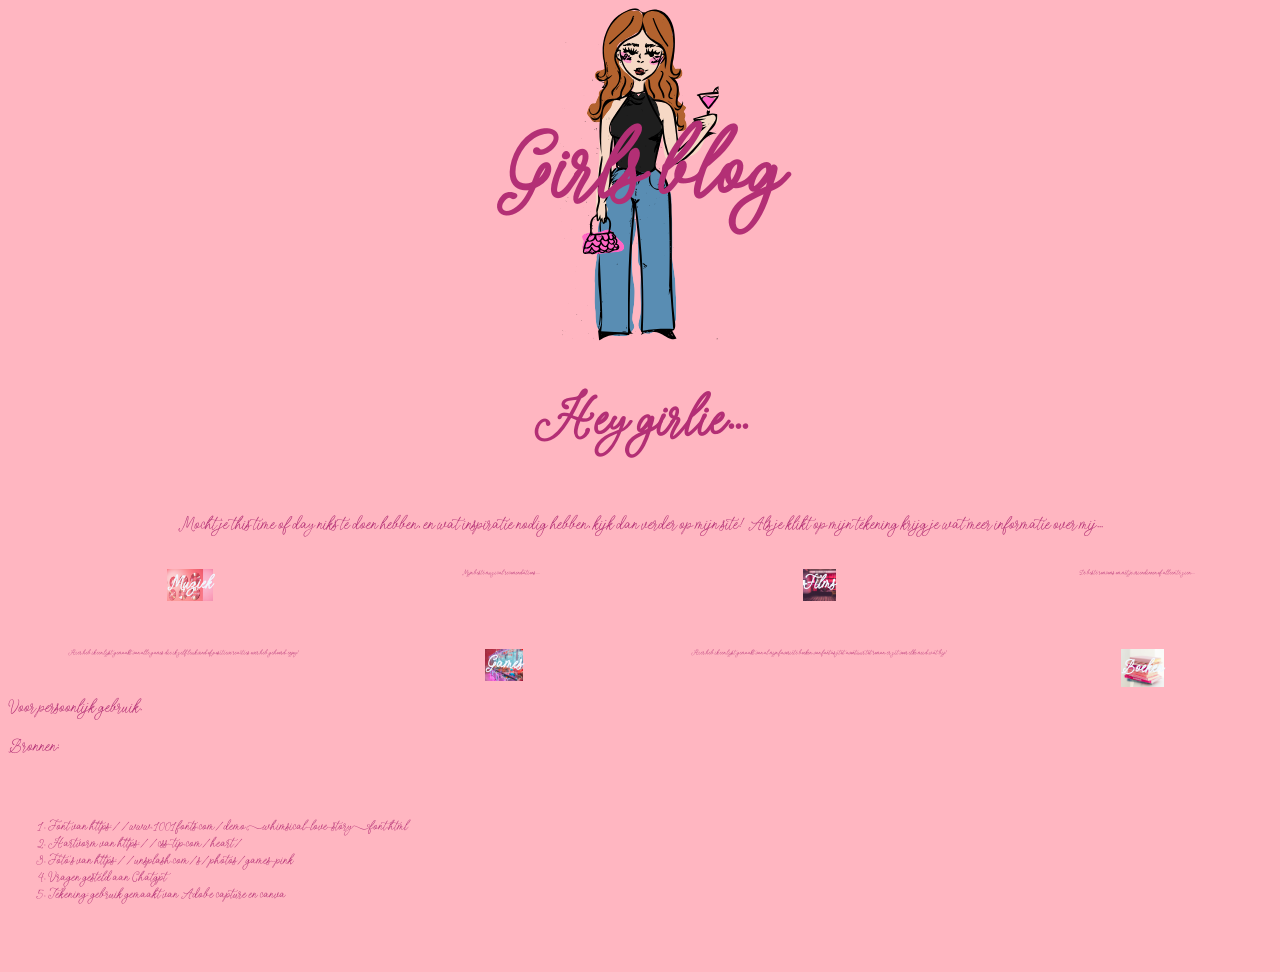
<file: index.html>
<!doctype html>
<html lang="en">
  <head>
    <meta charset="UTF-8" />
    <meta name="viewport" content="width=device-width, initial-scale=1.0" />
    <meta name="author" content="[jouw naam]" />
    <meta name="color-scheme" content="dark light" />

    <title>[Digitaal Tuintje van Katey]</title>
    <link rel="stylesheet" href="./assets/style/normal.css" />
  </head>
  <body>
    <header>
      <section>
        <a href="Aboutme.html">
          <img
            src="assets/ingekleurdme.svg"
            alt="Getekend meisje met cocktailglas"
          />
        </a>

        <h1>Girls blog</h1>
      </section>
      <h2>Hey girlie...</h2>

      <p>
        Mocht je this time of day niks te doen hebben, en wat inspiratie nodig
        hebben, kijk dan verder op mijn site! Als je klikt op mijn tekening
        krijg je wat meer informatie over mij...
      </p>
    </header>

    <main>
      <ul>
        <li>
          <a href="Muziek.html">
            <h3>Muziek</h3>
            <img
              src="assets/Muziek.jpg"
              alt="Een hartvormige knop met het woord muziek"
            />
          </a>
        </li>

        <li>
          <a href="films.html">
            <h3>Films</h3>
            <img
              src="assets/Films.jpg"
              alt="Een hartvormige knop met het woord films"
            />
          </a>
        </li>

        <li>
          <a href="games.html">
            <h3>Games</h3>
            <img
              src="assets/games.png"
              alt="Een hartvormige knop met het woord games"
            />
          </a>
        </li>

        <li>
          <a href="boeken.html">
            <h3>Boeken</h3>
            <img
              src="assets/books.png"
              alt="Een hartvormige knop met het woord books"
            />
          </a>
        </li>

        <li>Mijn beste muzical recomendations....</li>
        <li>De beste romcoms om met je vriendinnen of alleen te zien....</li>
        <li>
          Hier heb ik een lijst gemaakt van alle games die ik zelf leuk vind of
          positieve reacties over heb gehoord, enjoy!
        </li>
        <li>
          Hier heb ik een lijst gemaakt van al mijn favoriete boeken, van
          fantasy tot avontuur tot roman, er zit voor elke meid wat bij!
        </li>
      </ul>

      <!-- <nav>
        <ul>
          <li><a href="/">[Home]</a></li>
          <li><a href="/log.html">[Log]</a></li>
          <li><a href="/story.html">[Story]</a></li>
          <li><a href="/contact.html">[Contact]</a></li>
        </ul>
      </nav> -->

      <!-- <article>
        <h3>[Voorbeeld artikel]</h3>
        <p>[Dit is een voorbeeld artikel tekst...]</p>
      </article> -->
    </main>

    <footer>
      <p>Voor persoonlijk gebruik.</p>

      <p>Bronnen:</p>
      <ol>
        <li>
          Font van https://www.1001fonts.com/demo-whimsical-love-story-font.html
        </li>
        <li>Hartvorm van https://css-tip.com/heart/</li>
        <li>Foto's van https://unsplash.com/s/photos/games-pink</li>
        <li>Vragen gesteld aan Chatgpt</li>
        <li>Tekening: gebruik gemaakt van Adobe capture en canva</li>
      </ol>
    </footer>
  </body>
</html>
</file>
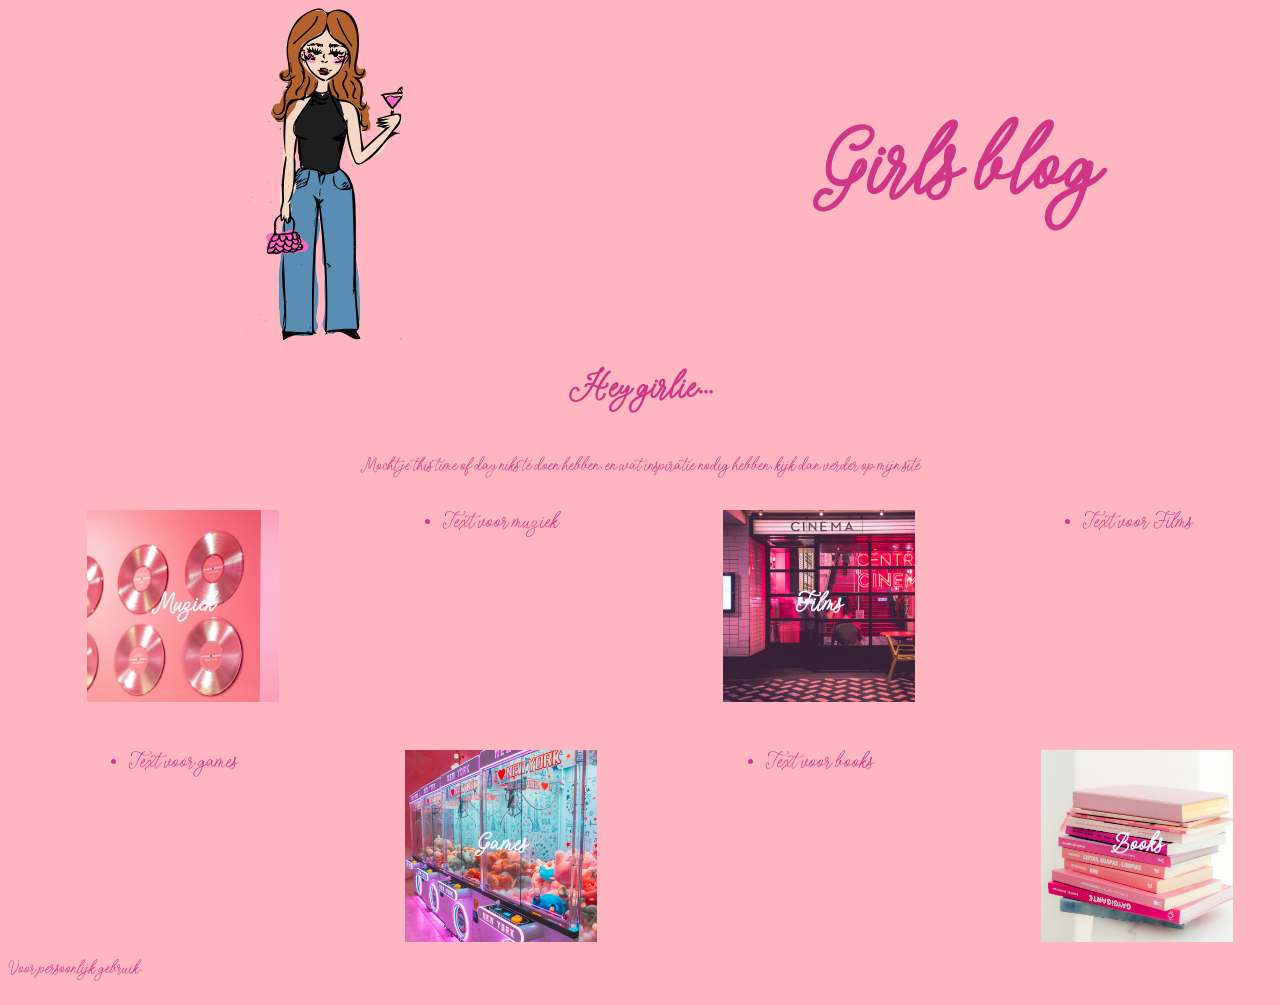
<file: model-1/index.html>
<!doctype html>
<html lang="en">
  <head>
    <meta charset="UTF-8" />
    <meta name="viewport" content="width=device-width, initial-scale=1.0" />
    <meta name="author" content="[jouw naam]" />
    <meta name="color-scheme" content="dark light" />

    <title>[Digitaal Tuintje van Katey]</title>
    <link rel="stylesheet" href="./assets/style/normal.css" />
  </head>
  <body>
    <header>
      <img
        src="assets/ingekleurdme.svg"
        alt="Getekend meisje met coctailglas"
      />

      <h1>Girls blog</h1>
      <h2>Hey girlie...</h2>

      <p>
        Mocht je this time of day niks te doen hebben, en wat inspiratie nodig
        hebben, kijk dan verder op mijn site
      </p>
    </header>

    <main>
      <ul>
        <li>
          <h3>Muziek</h3>
          <img src="assets/Muziek.jpg" alt="fdrfgv" ; />
        </li>

        <li>
          <h3>Films</h3>
          <img src="assets/Films.jpg" alt="" />
        </li>

        <li>
          <h3>Games</h3>
          <img src="assets/games.png" />
        </li>

        <li>
          <h3>Books</h3>
          <img src="assets/books.png" />
        </li>

        <li>Text voor muziek</li>
        <li>Text voor Films</li>
        <li>Text voor games</li>
        <li>Text voor books</li>
      </ul>

      <!-- <nav>
        <ul>
          <li><a href="/">[Home]</a></li>
          <li><a href="/log.html">[Log]</a></li>
          <li><a href="/story.html">[Story]</a></li>
          <li><a href="/contact.html">[Contact]</a></li>
        </ul>
      </nav> -->

      <!-- <article>
        <h3>[Voorbeeld artikel]</h3>
        <p>[Dit is een voorbeeld artikel tekst...]</p>
      </article> -->
    </main>

    <footer>
      <p>Voor persoonlijk gebruik.</p>
    </footer>
  </body>
</html>
</file>
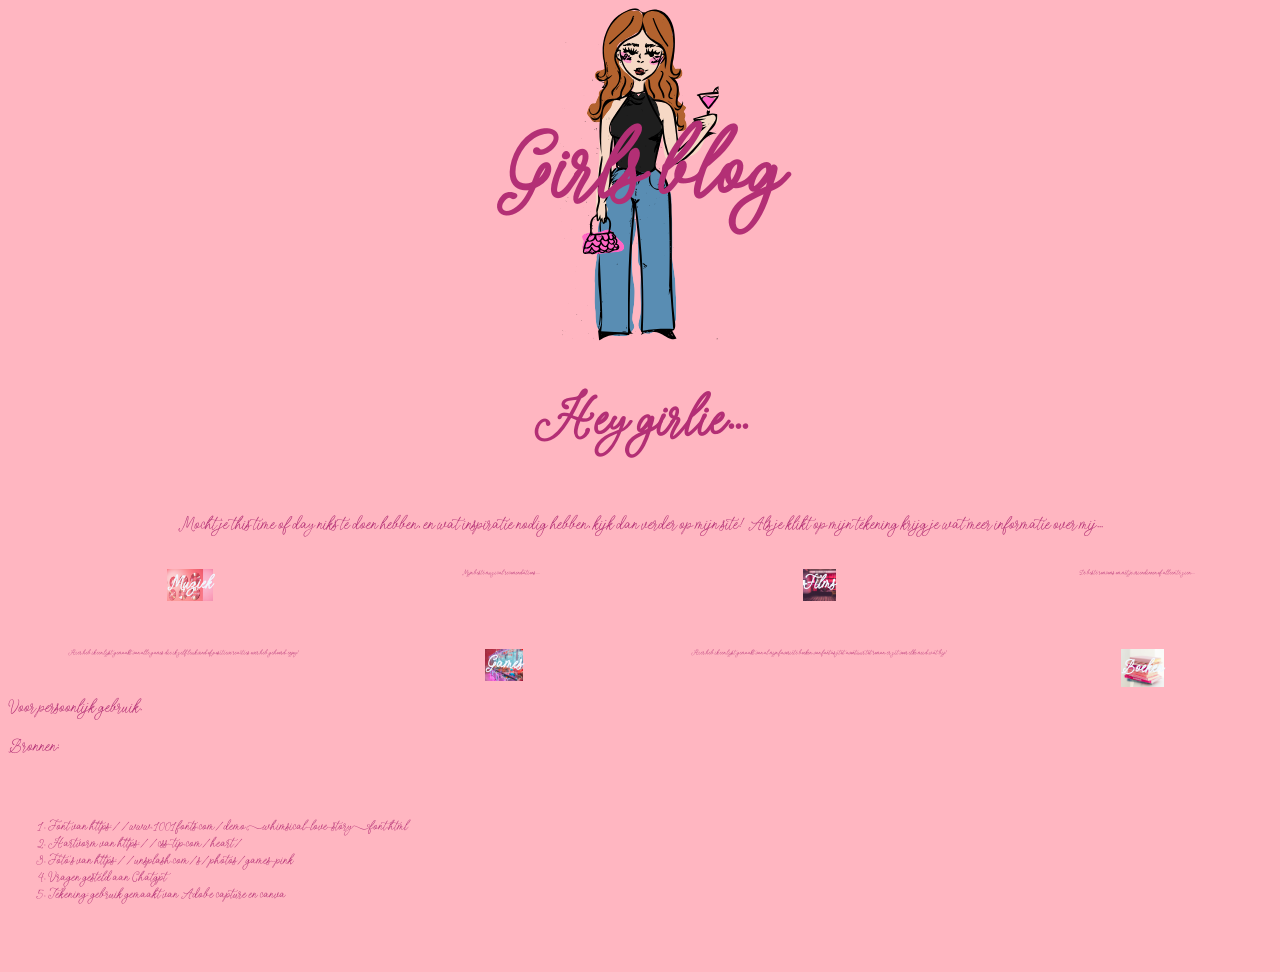
<file: model/index.html>
<!doctype html>
<html lang="en">
  <head>
    <meta charset="UTF-8" />
    <meta name="viewport" content="width=device-width, initial-scale=1.0" />
    <meta name="author" content="[jouw naam]" />
    <meta name="color-scheme" content="dark light" />

    <title>[Digitaal Tuintje van Katey]</title>
    <link rel="stylesheet" href="./assets/style/normal.css" />
  </head>
  <body>
    <header>
      <section>
        <a href="Aboutme.html">
          <img
            src="assets/ingekleurdme.svg"
            alt="Getekend meisje met cocktailglas"
          />
        </a>

        <h1>Girls blog</h1>
      </section>
      <h2>Hey girlie...</h2>

      <p>
        Mocht je this time of day niks te doen hebben, en wat inspiratie nodig
        hebben, kijk dan verder op mijn site! Als je klikt op mijn tekening
        krijg je wat meer informatie over mij...
      </p>
    </header>

    <main>
      <ul>
        <li>
          <a href="Muziek.html">
            <h3>Muziek</h3>
            <img
              src="assets/Muziek.jpg"
              alt="Een hartvormige knop met het woord muziek"
            />
          </a>
        </li>

        <li>
          <a href="films.html">
            <h3>Films</h3>
            <img
              src="assets/Films.jpg"
              alt="Een hartvormige knop met het woord films"
            />
          </a>
        </li>

        <li>
          <a href="games.html">
            <h3>Games</h3>
            <img
              src="assets/games.png"
              alt="Een hartvormige knop met het woord games"
            />
          </a>
        </li>

        <li>
          <a href="boeken.html">
            <h3>Boeken</h3>
            <img
              src="assets/books.png"
              alt="Een hartvormige knop met het woord books"
            />
          </a>
        </li>

        <li>Mijn beste muzical recomendations....</li>
        <li>De beste romcoms om met je vriendinnen of alleen te zien....</li>
        <li>
          Hier heb ik een lijst gemaakt van alle games die ik zelf leuk vind of
          positieve reacties over heb gehoord, enjoy!
        </li>
        <li>
          Hier heb ik een lijst gemaakt van al mijn favoriete boeken, van
          fantasy tot avontuur tot roman, er zit voor elke meid wat bij!
        </li>
      </ul>

      <!-- <nav>
        <ul>
          <li><a href="/">[Home]</a></li>
          <li><a href="/log.html">[Log]</a></li>
          <li><a href="/story.html">[Story]</a></li>
          <li><a href="/contact.html">[Contact]</a></li>
        </ul>
      </nav> -->

      <!-- <article>
        <h3>[Voorbeeld artikel]</h3>
        <p>[Dit is een voorbeeld artikel tekst...]</p>
      </article> -->
    </main>

    <footer>
      <p>Voor persoonlijk gebruik.</p>

      <p>Bronnen:</p>
      <ol>
        <li>
          Font van https://www.1001fonts.com/demo-whimsical-love-story-font.html
        </li>
        <li>Hartvorm van https://css-tip.com/heart/</li>
        <li>Foto's van https://unsplash.com/s/photos/games-pink</li>
        <li>Vragen gesteld aan Chatgpt</li>
        <li>Tekening: gebruik gemaakt van Adobe capture en canva</li>
      </ol>
    </footer>
  </body>
</html>
</file>
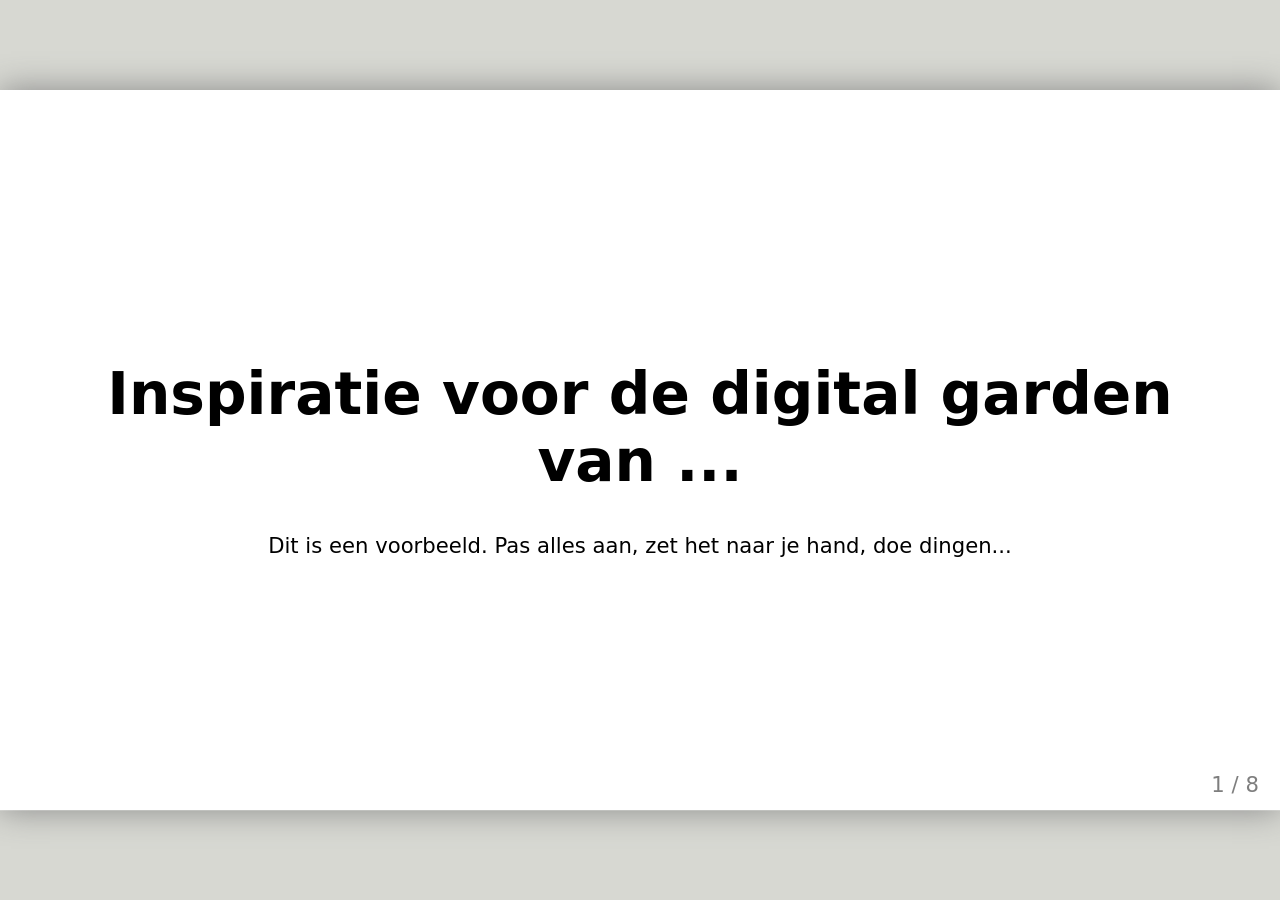
<file: oefeningen/presentatie/index.html>
<!doctype html>
<html lang="nl">
  <head>
    <meta charset="utf-8" />
    <title>Inspiratie voor mijn digital garden</title>
    <style>
      /* Zet de stylesheet naar je hand... of laat het lekker minimalistisch */
      body {
        font-family: system-ui, sans-serif;
      }
      .remark-code,
      .remark-inline-code {
        font-family: monospace;
      }
    </style>
  </head>
  <body>
    <textarea id="source">
class: center, middle
<!--
In deze textarea kan je in Markdown de slides aanpassen,
zie https://github.com/gnab/remark/wiki voor alle mogelijkheden!
-->

# Inspiratie voor de digital garden van ...

Dit is een voorbeeld. Pas alles aan, zet het naar je hand, doe dingen...

---

# Agenda


1. Onderwerp
2. 10 links
3. 50 afbeeldingen
4. ...(max 11 slides, 15 totaal)
5. introtekst van max. 180 tekens

---

# Onderwerp

Wat is jouw interesse, waarom, wat, hoe (cultuur, vakmanschap, sport, idool, ​hobby, passie categorie enz.) toon een hoeveelheid afbeeldingen.​

---

# 10 links

Welke 10 links heb je gelezen, geraadpleegd ter inspiratie, verdieping? Wat heb je daaruit gehaald?

---

# Zoek 50 afbeeldingen

Waarom kies je specifiek voor deze verzameling? Zijn er patronen te ontdekken? Heeft
alles een specifieke kleurstelling? Herken je een actie, een gevoel, een materiaal of
een standpunt? Wat is kenmerkend voor deze verzameling? Welke dingen komen steeds terug?

---

<!-- Slide zonder titel! -->

Hieronder een voorbeeld voor het opnemen van een afbeelding. Het is iets lastiger
om met Remarkjs een heleboel afbeeldingen op één slide op te nemen, je hebt daar
veel custom CSS voor nodig. Een handige workaround is om in een fotobewerkingsprogramma
een aantal collages van de door jou gevonden afbeeldingen te maken en die op te
nemen als afbeelding op de slide...

![placeholder image](./placeholder.svg)

---
background-image: url(./placeholder.svg)

... of als [background image](https://github.com/gnab/remark/wiki/Markdown#background-image) voor een slide.

---

# Introtekst

Wat wil je een ander vertellen over je onderwerp ​

Hoe denk je dit te vertellen met eigen content? en met overige content zoals (links, afbeeldingen, tekst)

Schrijf een eerste stukje content als basis voor je garden (maximaal 180 tekens).

<!-- Laat onderstaande staan anders breekt je presentatie -->
    </textarea>
    <script src="./remark-latest.min.js"></script>
    <script>
      var slideshow = remark.create({
        ratio: "16:9",
      });
    </script>
  </body>
</html>
</file>
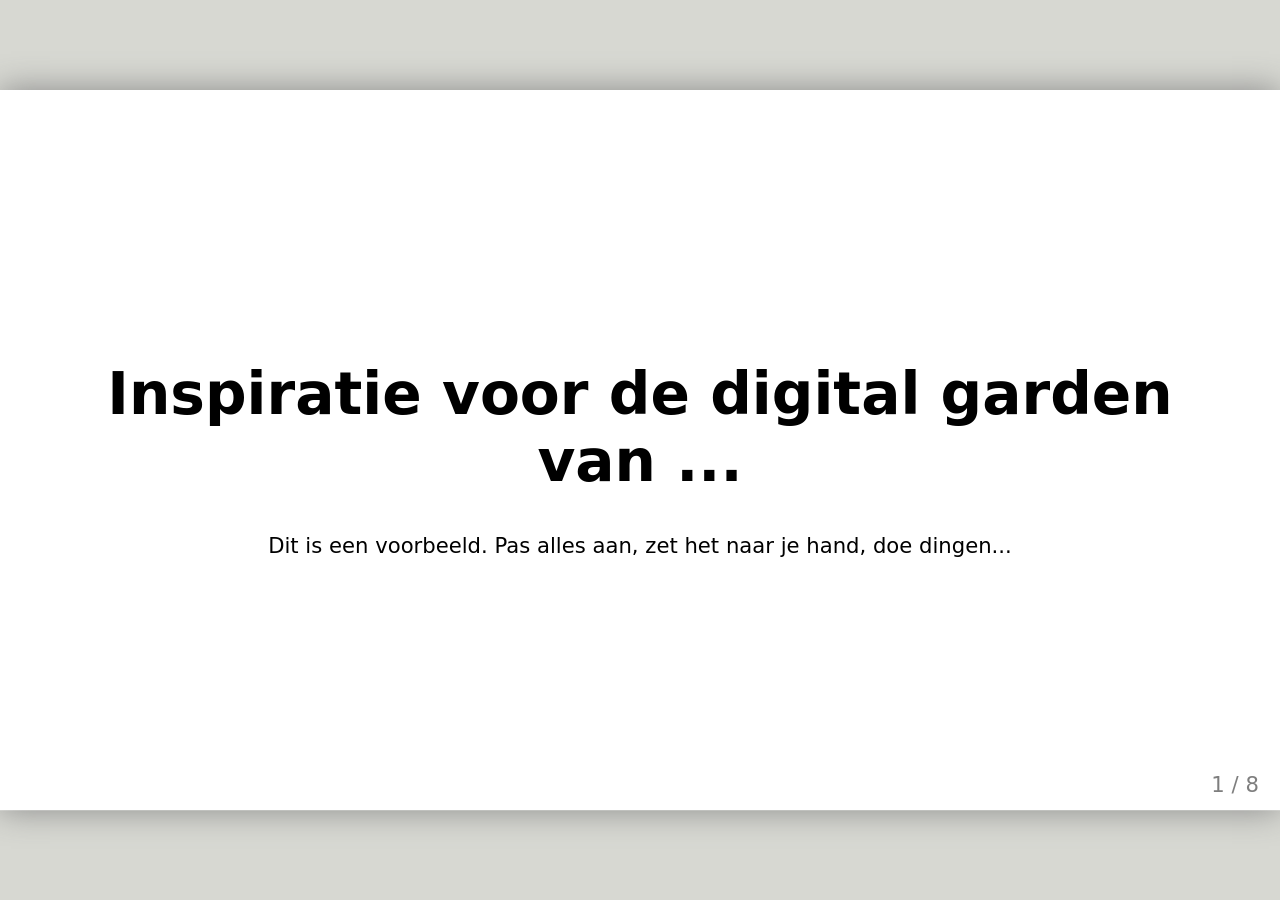
<file: model-1/oefeningen/presentatie/index.html>
<!doctype html>
<html lang="nl">
  <head>
    <meta charset="utf-8" />
    <title>Inspiratie voor mijn digital garden</title>
    <style>
      /* Zet de stylesheet naar je hand... of laat het lekker minimalistisch */
      body {
        font-family: system-ui, sans-serif;
      }
      .remark-code,
      .remark-inline-code {
        font-family: monospace;
      }
    </style>
  </head>
  <body>
    <textarea id="source">
class: center, middle
<!--
In deze textarea kan je in Markdown de slides aanpassen,
zie https://github.com/gnab/remark/wiki voor alle mogelijkheden!
-->

# Inspiratie voor de digital garden van ...

Dit is een voorbeeld. Pas alles aan, zet het naar je hand, doe dingen...

---

# Agenda


1. Onderwerp
2. 10 links
3. 50 afbeeldingen
4. ...(max 11 slides, 15 totaal)
5. introtekst van max. 180 tekens

---

# Onderwerp

Wat is jouw interesse, waarom, wat, hoe (cultuur, vakmanschap, sport, idool, ​hobby, passie categorie enz.) toon een hoeveelheid afbeeldingen.​

---

# 10 links

Welke 10 links heb je gelezen, geraadpleegd ter inspiratie, verdieping? Wat heb je daaruit gehaald?

---

# Zoek 50 afbeeldingen

Waarom kies je specifiek voor deze verzameling? Zijn er patronen te ontdekken? Heeft
alles een specifieke kleurstelling? Herken je een actie, een gevoel, een materiaal of
een standpunt? Wat is kenmerkend voor deze verzameling? Welke dingen komen steeds terug?

---

<!-- Slide zonder titel! -->

Hieronder een voorbeeld voor het opnemen van een afbeelding. Het is iets lastiger
om met Remarkjs een heleboel afbeeldingen op één slide op te nemen, je hebt daar
veel custom CSS voor nodig. Een handige workaround is om in een fotobewerkingsprogramma
een aantal collages van de door jou gevonden afbeeldingen te maken en die op te
nemen als afbeelding op de slide...

![placeholder image](./placeholder.svg)

---
background-image: url(./placeholder.svg)

... of als [background image](https://github.com/gnab/remark/wiki/Markdown#background-image) voor een slide.

---

# Introtekst

Wat wil je een ander vertellen over je onderwerp ​

Hoe denk je dit te vertellen met eigen content? en met overige content zoals (links, afbeeldingen, tekst)

Schrijf een eerste stukje content als basis voor je garden (maximaal 180 tekens).

<!-- Laat onderstaande staan anders breekt je presentatie -->
    </textarea>
    <script src="./remark-latest.min.js"></script>
    <script>
      var slideshow = remark.create({
        ratio: "16:9",
      });
    </script>
  </body>
</html>
</file>
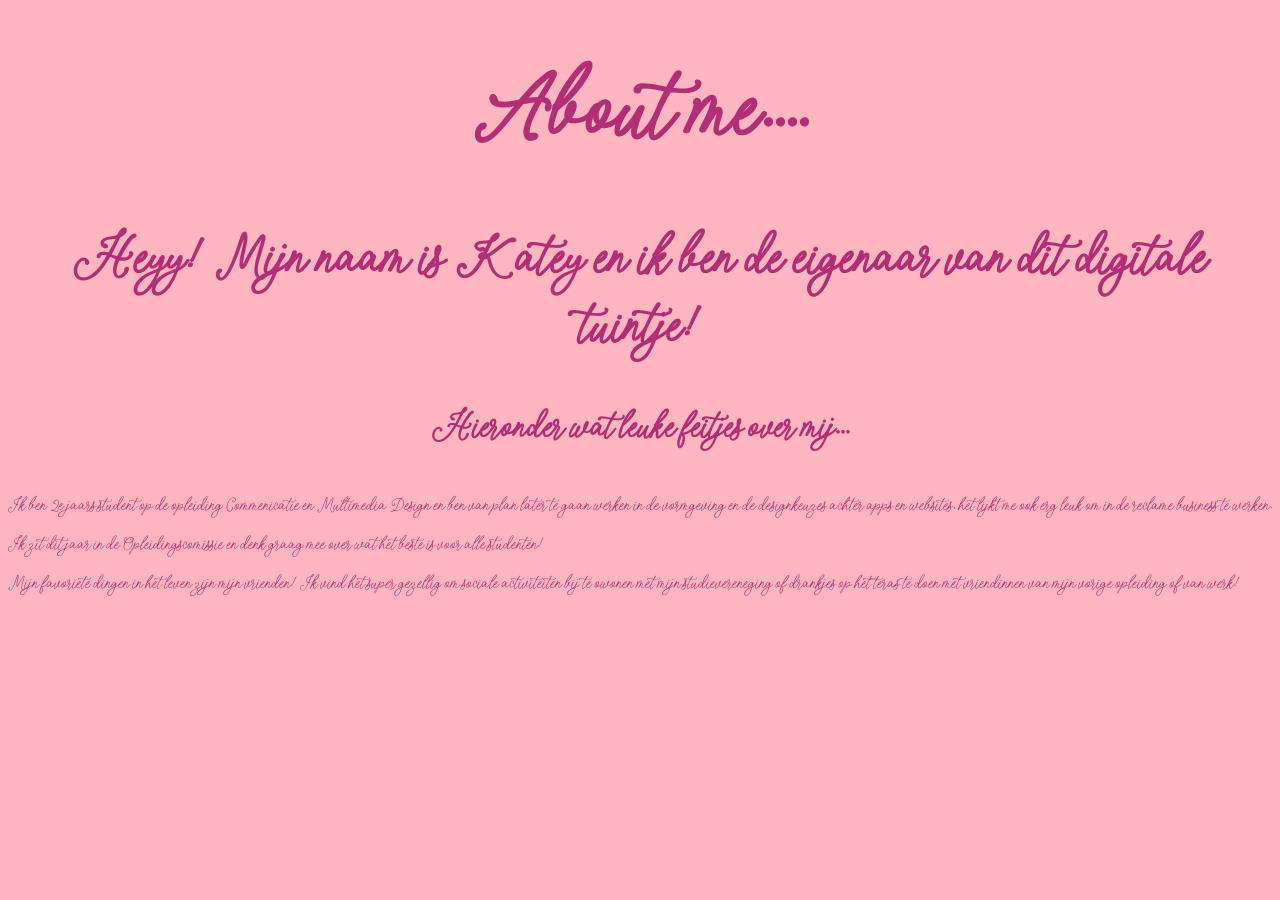
<file: Aboutme.html>
<!doctype html>
<html lang="en">
  <head>
    <meta charset="UTF-8" />
    <meta name="viewport" content="width=device-width, initial-scale=1.0" />
    <meta name="author" content="[jouw naam]" />
    <meta name="color-scheme" content="dark light" />

    <title>[Digitaal Tuintje van Katey]</title>
    <link rel="stylesheet" href="./assets/style/normal.css" />
  </head>
  <body>
    <h1>About me....</h1>

    <h2>
      Heyy! Mijn naam is Katey en ik ben de eigenaar van dit digitale tuintje!
    </h2>

    <h4>Hieronder wat leuke feitjes over mij...</h4>
    <p>
      Ik ben 2e jaars student op de opleiding Commenicatie en Multimedia Design
      en ben van plan later te gaan werken in de vormgeving en de designkeuzes
      achter apps en websites, het lijkt me ook erg leuk om in de reclame
      business te werken.
    </p>

    <p>
      Ik zit dit jaar in de Opleidingscomissie en denk graag mee over wat het
      beste is voor alle studenten!
    </p>

    <p>
      Mijn favoriete dingen in het leven zijn mijn vrienden! Ik vind het super
      gezellig om sociale activiteiten bij te owonen met mijn studievereneging
      of drankjes op het teras te doen met vriendinnen van mijn vorige opleiding
      of van werk!
    </p>
  </body>
</html>
</file>
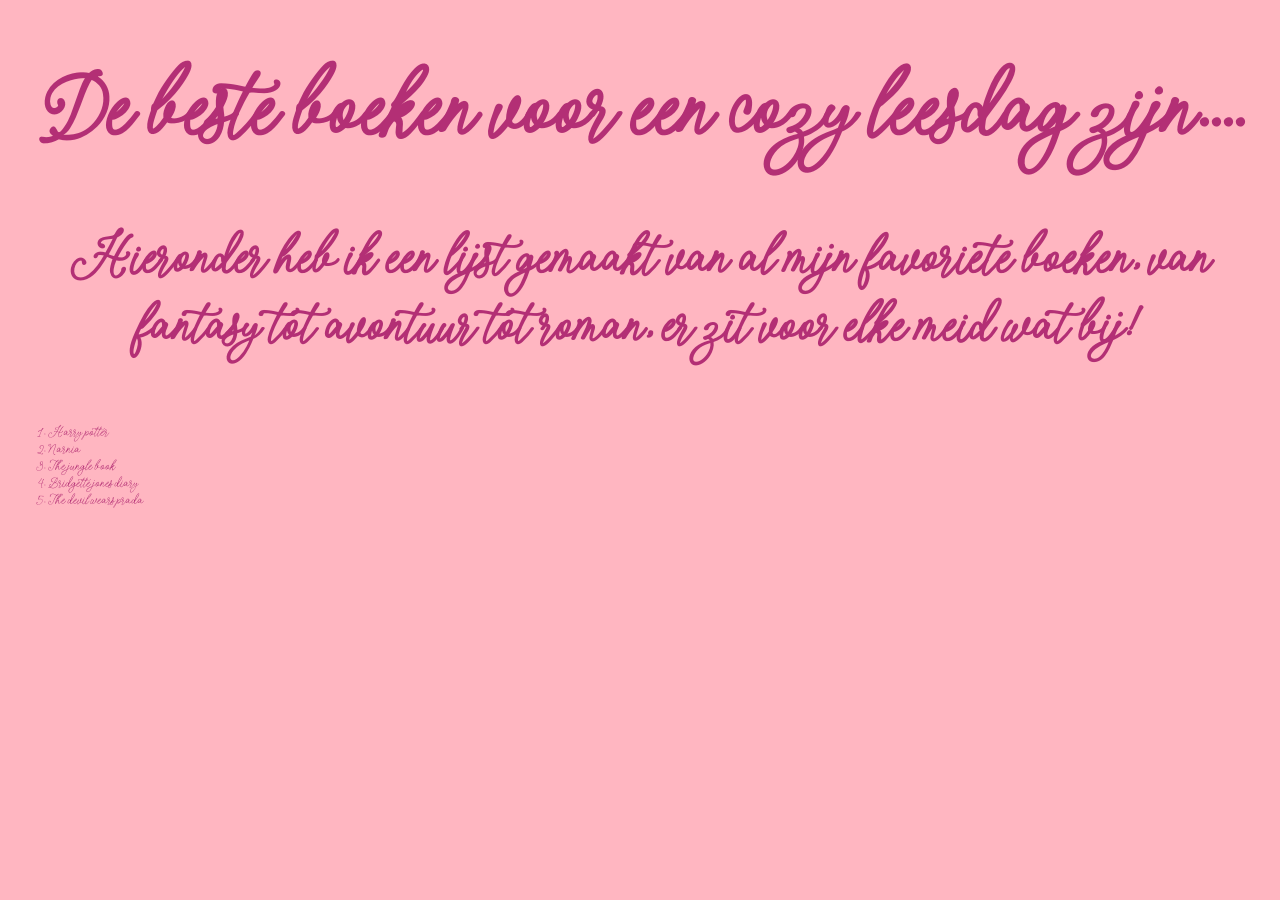
<file: boeken.html>
<!doctype html>
<html lang="en">
  <head>
    <meta charset="UTF-8" />
    <meta name="viewport" content="width=device-width, initial-scale=1.0" />
    <meta name="author" content="[jouw naam]" />
    <meta name="color-scheme" content="dark light" />

    <title>[Digitaal Tuintje van Katey]</title>
    <link rel="stylesheet" href="./assets/style/normal.css" />
  </head>
  <body>
    <h1>De beste boeken voor een cozy leesdag zijn....</h1>

    <h2>
      Hieronder heb ik een lijst gemaakt van al mijn favoriete boeken, van
      fantasy tot avontuur tot roman, er zit voor elke meid wat bij!
    </h2>

    <ol>
      <li>Harry potter</li>
      <li>Narnia</li>
      <li>The jungle book</li>
      <li>Bridgette jones diary</li>
      <li>The devil wears prada</li>
    </ol>
  </body>
</html>
</file>
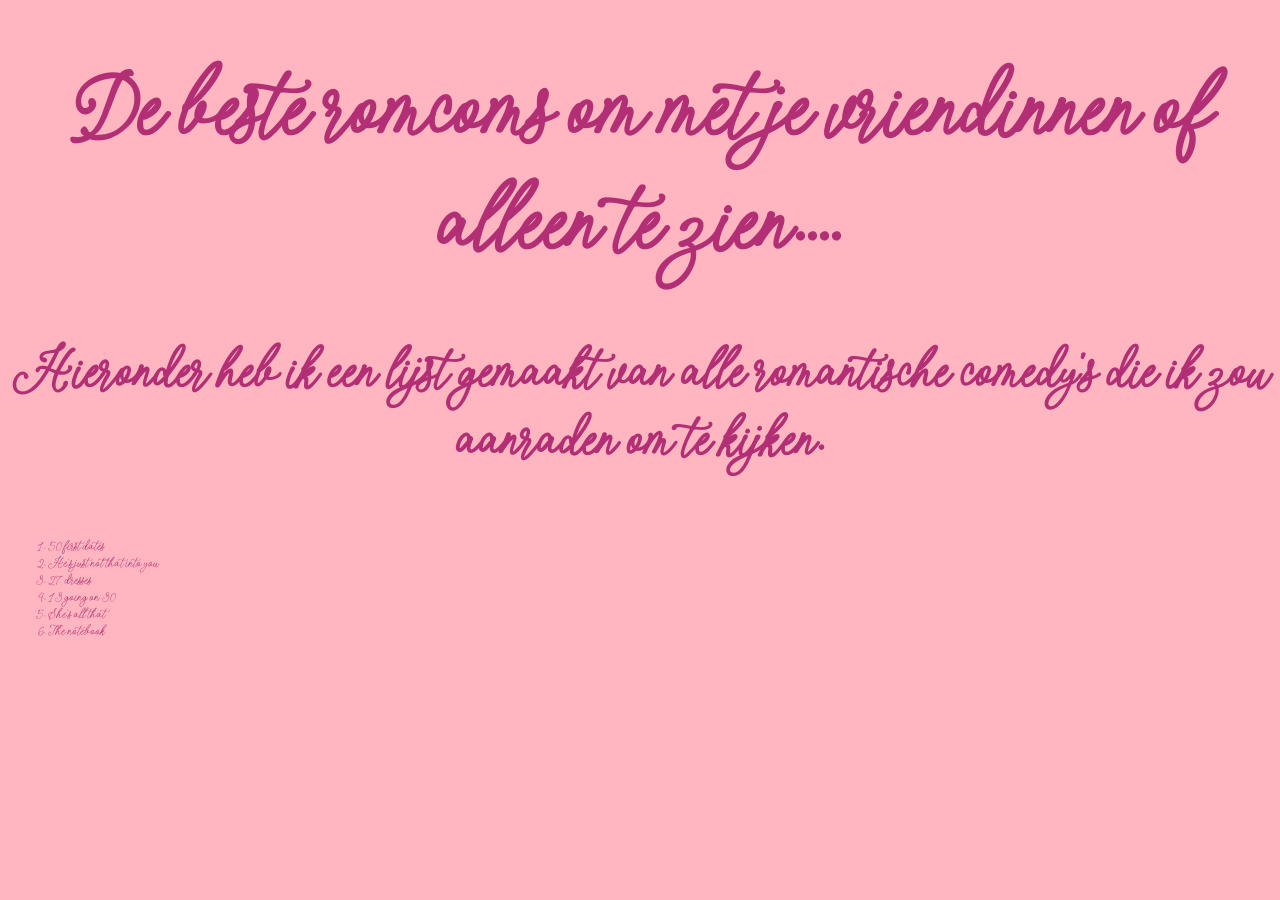
<file: films.html>
<!doctype html>
<html lang="en">
  <head>
    <meta charset="UTF-8" />
    <meta name="viewport" content="width=device-width, initial-scale=1.0" />
    <meta name="author" content="[jouw naam]" />
    <meta name="color-scheme" content="dark light" />

    <title>[Digitaal Tuintje van Katey]</title>
    <link rel="stylesheet" href="./assets/style/normal.css" />
  </head>
  <body>
    <h1>De beste romcoms om met je vriendinnen of alleen te zien....</h1>

    <h2>
      Hieronder heb ik een lijst gemaakt van alle romantische comedy's die ik
      zou aanraden om te kijken.
    </h2>

    <ol>
      <li>50 first dates</li>
      <li>He's just not that into you</li>
      <li>27 dresses</li>
      <li>13 going on 30</li>
      <li>She's all that</li>
      <li>The notebook</li>
    </ol>
  </body>
</html>
</file>
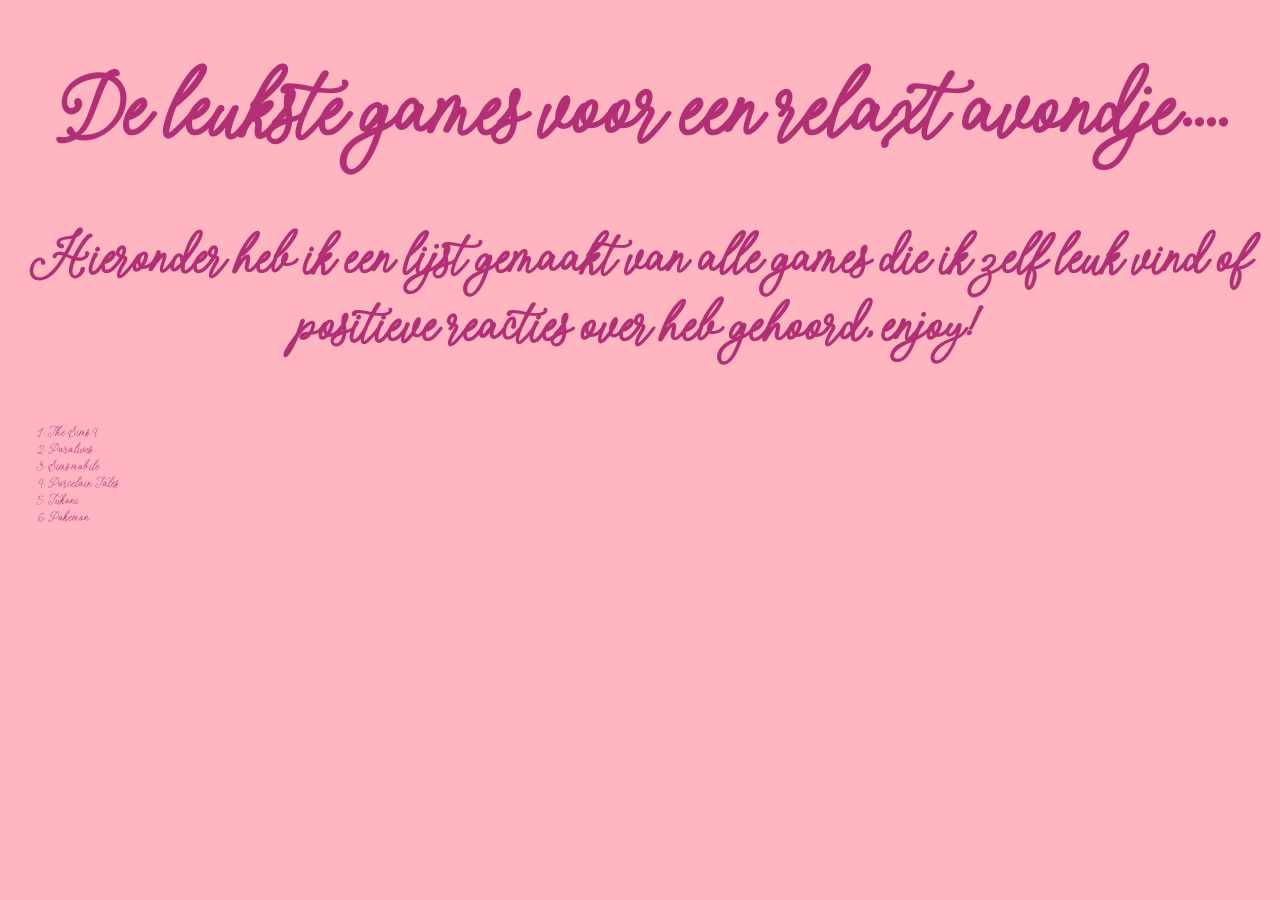
<file: games.html>
<!doctype html>
<html lang="en">
  <head>
    <meta charset="UTF-8" />
    <meta name="viewport" content="width=device-width, initial-scale=1.0" />
    <meta name="author" content="[jouw naam]" />
    <meta name="color-scheme" content="dark light" />

    <title>[Digitaal Tuintje van Katey]</title>
    <link rel="stylesheet" href="./assets/style/normal.css" />
  </head>
  <body>
    <h1>De leukste games voor een relaxt avondje....</h1>

    <h2>
      Hieronder heb ik een lijst gemaakt van alle games die ik zelf leuk vind of
      positieve reacties over heb gehoord, enjoy!
    </h2>

    <ol>
      <li>The Sims 4</li>
      <li>Paralives</li>
      <li>Sims mobile</li>
      <li>Porcelain Tales</li>
      <li>Tukoni</li>
      <li>Pokemon</li>
    </ol>
  </body>
</html>
</file>
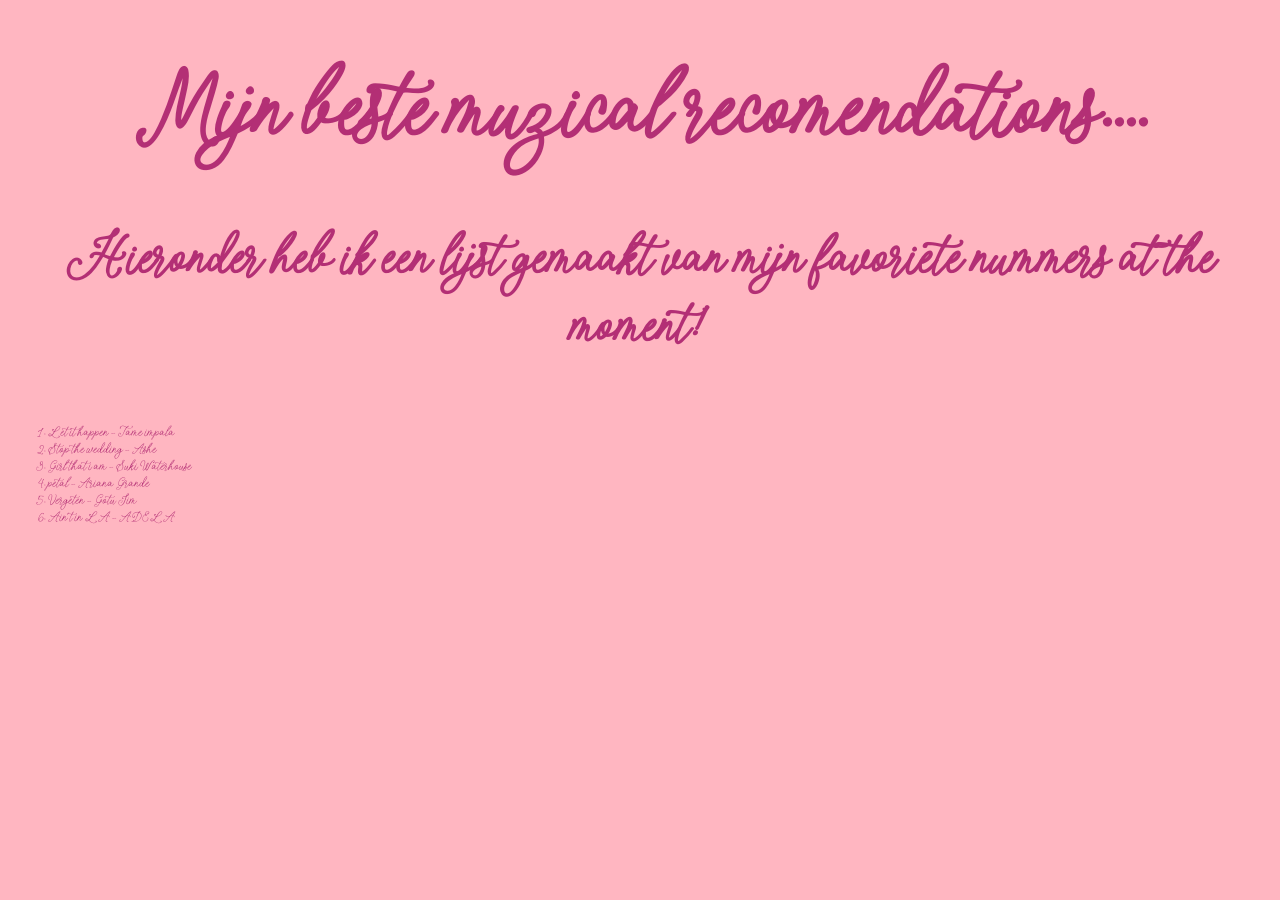
<file: Muziek.html>
<!doctype html>
<html lang="en">
  <head>
    <meta charset="UTF-8" />
    <meta name="viewport" content="width=device-width, initial-scale=1.0" />
    <meta name="author" content="[jouw naam]" />
    <meta name="color-scheme" content="dark light" />

    <title>[Digitaal Tuintje van Katey]</title>
    <link rel="stylesheet" href="./assets/style/normal.css" />
  </head>
  <body>
    <h1>Mijn beste muzical recomendations....</h1>

    <h2>
      Hieronder heb ik een lijst gemaakt van mijn favoriete nummers at the
      moment!
    </h2>

    <ol>
      <li>Let it happen - Tame impala</li>
      <li>Stop the wedding - Ashe</li>
      <li>Girl that i am - Suki Waterhouse</li>
      <li>petal - Ariana Grande</li>
      <li>Vergeten - Gotu Jim</li>
      <li>Ain't in LA - ADELA</li>
    </ol>
  </body>
</html>
</file>
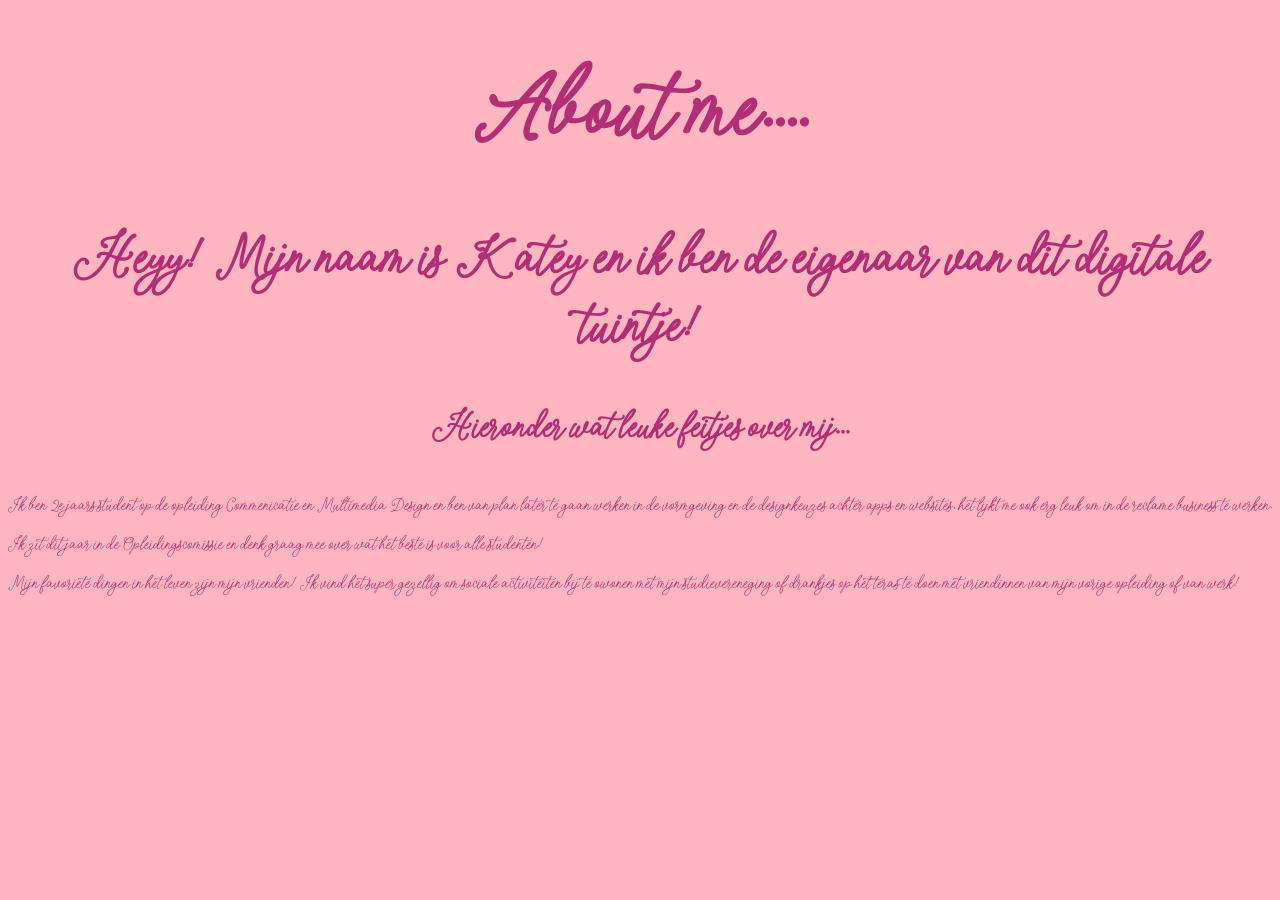
<file: model/Aboutme.html>
<!doctype html>
<html lang="en">
  <head>
    <meta charset="UTF-8" />
    <meta name="viewport" content="width=device-width, initial-scale=1.0" />
    <meta name="author" content="[jouw naam]" />
    <meta name="color-scheme" content="dark light" />

    <title>[Digitaal Tuintje van Katey]</title>
    <link rel="stylesheet" href="./assets/style/normal.css" />
  </head>
</html>

<h1>About me....</h1>

<h2>
  Heyy! Mijn naam is Katey en ik ben de eigenaar van dit digitale tuintje!
</h2>

<h4>Hieronder wat leuke feitjes over mij...</h4>
<p>
  Ik ben 2e jaars student op de opleiding Commenicatie en Multimedia Design en
  ben van plan later te gaan werken in de vormgeving en de designkeuzes achter
  apps en websites, het lijkt me ook erg leuk om in de reclame business te
  werken.
</p>

<p>
  Ik zit dit jaar in de Opleidingscomissie en denk graag mee over wat het beste
  is voor alle studenten!
</p>

<p>
  Mijn favoriete dingen in het leven zijn mijn vrienden! Ik vind het super
  gezellig om sociale activiteiten bij te owonen met mijn studievereneging of
  drankjes op het teras te doen met vriendinnen van mijn vorige opleiding of van
  werk!
</p>
</file>
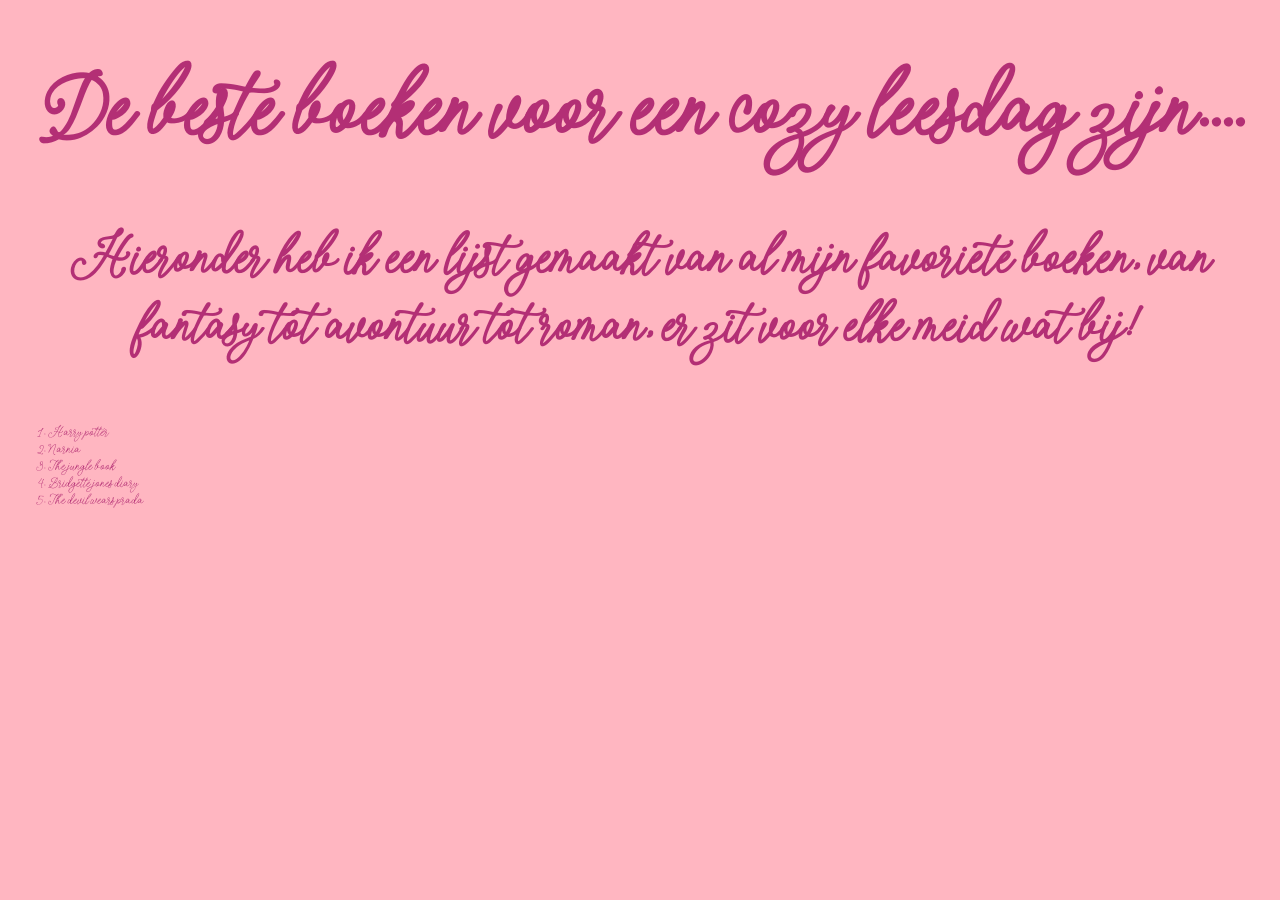
<file: model/boeken.html>
<!doctype html>
<html lang="en">
  <head>
    <meta charset="UTF-8" />
    <meta name="viewport" content="width=device-width, initial-scale=1.0" />
    <meta name="author" content="[jouw naam]" />
    <meta name="color-scheme" content="dark light" />

    <title>[Digitaal Tuintje van Katey]</title>
    <link rel="stylesheet" href="./assets/style/normal.css" />
  </head>
</html>

<h1>De beste boeken voor een cozy leesdag zijn....</h1>

<h2>
  Hieronder heb ik een lijst gemaakt van al mijn favoriete boeken, van fantasy
  tot avontuur tot roman, er zit voor elke meid wat bij!
</h2>

<ol>
  <li>Harry potter</li>
  <li>Narnia</li>
  <li>The jungle book</li>
  <li>Bridgette jones diary</li>
  <li>The devil wears prada</li>
</ol>
</file>
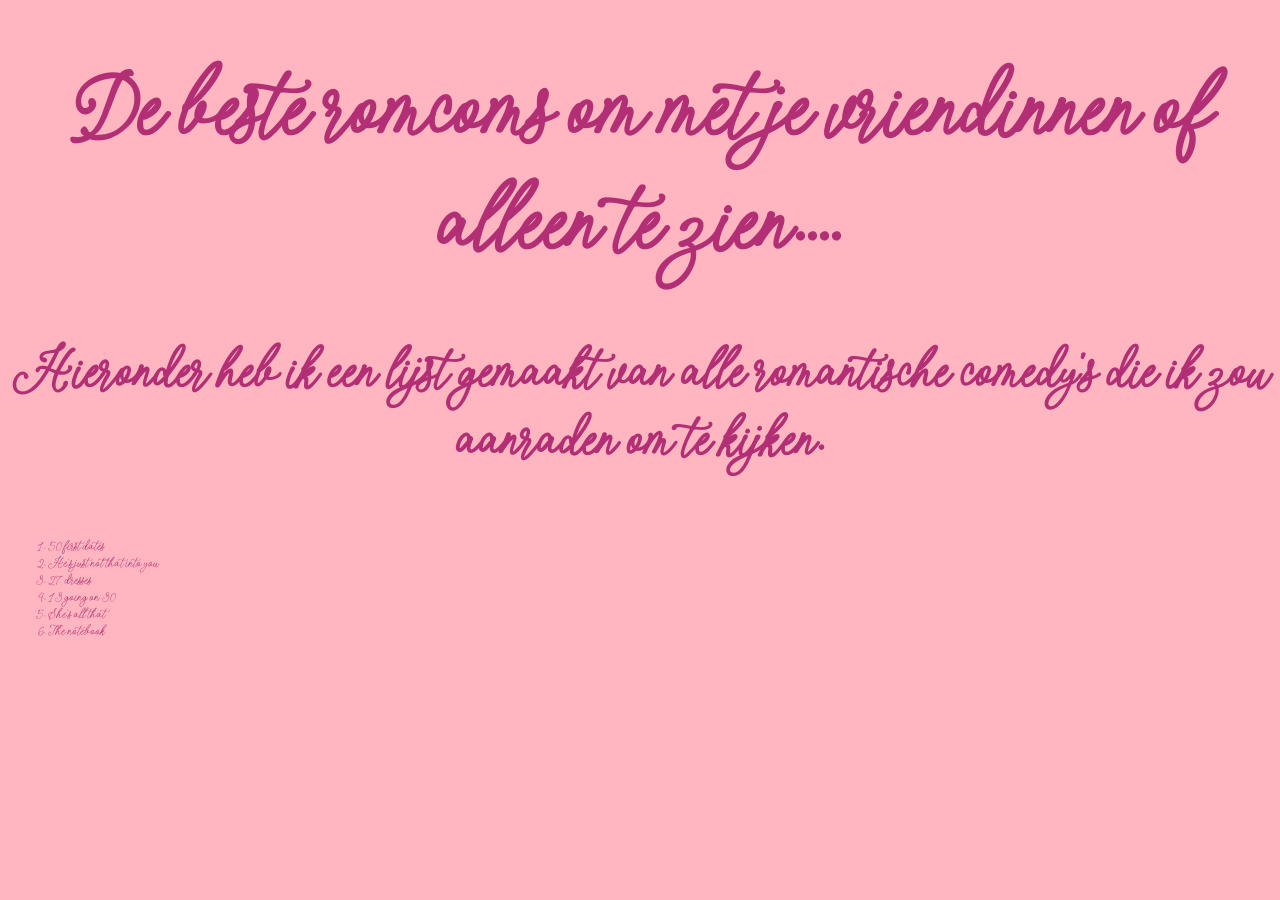
<file: model/films.html>
<!doctype html>
<html lang="en">
  <head>
    <meta charset="UTF-8" />
    <meta name="viewport" content="width=device-width, initial-scale=1.0" />
    <meta name="author" content="[jouw naam]" />
    <meta name="color-scheme" content="dark light" />

    <title>[Digitaal Tuintje van Katey]</title>
    <link rel="stylesheet" href="./assets/style/normal.css" />
  </head>
</html>

<h1>De beste romcoms om met je vriendinnen of alleen te zien....</h1>

<h2>
  Hieronder heb ik een lijst gemaakt van alle romantische comedy's die ik zou
  aanraden om te kijken.
</h2>

<ol>
  <li>50 first dates</li>
  <li>He's just not that into you</li>
  <li>27 dresses</li>
  <li>13 going on 30</li>
  <li>She's all that</li>
  <li>The notebook</li>
</ol>
</file>
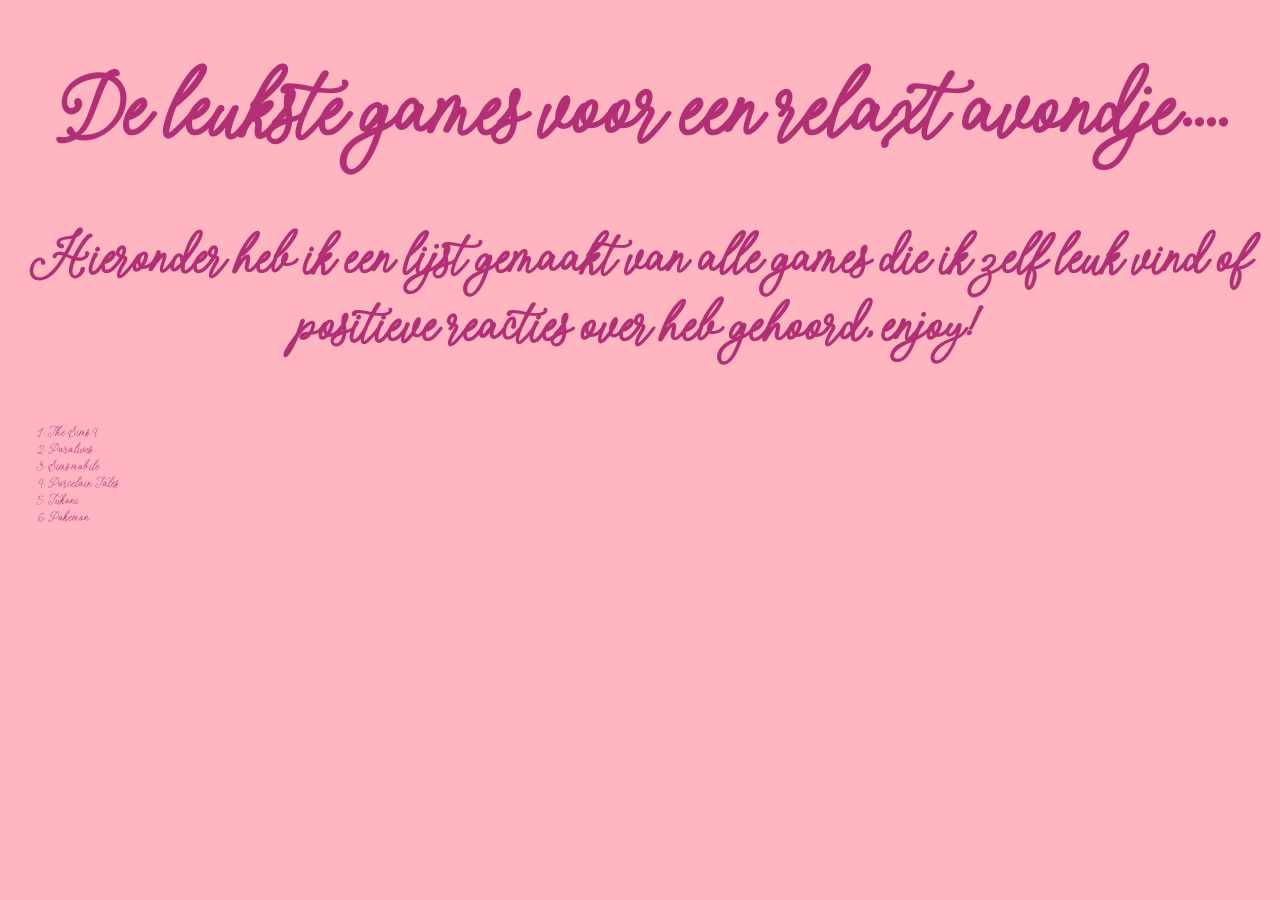
<file: model/games.html>
<!doctype html>
<html lang="en">
  <head>
    <meta charset="UTF-8" />
    <meta name="viewport" content="width=device-width, initial-scale=1.0" />
    <meta name="author" content="[jouw naam]" />
    <meta name="color-scheme" content="dark light" />

    <title>[Digitaal Tuintje van Katey]</title>
    <link rel="stylesheet" href="./assets/style/normal.css" />
  </head>
</html>

<h1>De leukste games voor een relaxt avondje....</h1>

<h2>
  Hieronder heb ik een lijst gemaakt van alle games die ik zelf leuk vind of
  positieve reacties over heb gehoord, enjoy!
</h2>

<ol>
  <li>The Sims 4</li>
  <li>Paralives</li>
  <li>Sims mobile</li>
  <li>Porcelain Tales</li>
  <li>Tukoni</li>
  <li>Pokemon</li>
</ol>
</file>
<file: assets/style/normal.css>
@font-face {
  font-family: "whimsical";
  src: url(../Whimsical\ LoveS\ tory.otf);
  font-weight: 400;
  font-style: normal;
}
/* MARK: algemeen */
html {
  display: grid;
  gap: 1em;
  grid-template-columns: repeat(auto-fit, minmax(250px, 1fr));

  color-scheme: light dark;

  --bg: light-dark(lightpink, rgb(176, 111, 194));
  --color: light-dark(rgb(179, 47, 117), rgb(115, 25, 140));
}

/* MARK: Top */
h1 {
  text-align: center;
  font-family: "whimsical";
  font-size: 5em;
  grid-area: h1;
}

h2 {
  text-align: center;
  font-family: "whimsical";
  font-size: 3em;
  grid-area: h2;
}

h3 {
  color: aliceblue;
  font-size: 5em;
  z-index: 1;
  margin: 0;
  grid-column-start: 1;
  grid-row-start: 1;
}

h4 {
  text-align: center;
  font-family: "whimsical";
  font-size: 2em;
  grid-area: h2;
}
p {
  grid-area: p;
}

ol {
  font-size: 24px;
}

header {
  display: grid;
  grid-template-columns: auto;
  grid-template-areas:
    "section "
    "h2  "
    "p";
  place-items: center;
}
section {
  display: grid;
  place-items: center;
  grid-area: section;
}

header img:nth-of-type(1) {
  width: 10em;
  grid-area: tekening;
}

header a {
  grid-area: tekening;
}
/* MARK: body en img */
body {
  font-family: "whimsical";
  background-color: var(--bg);
  color: var(--color);
}

ul:nth-of-type(1) li:nth-of-type(1) {
  width: 30em;
  height: 30em;

  background-color: mintcream;

  clip-path: shape(
    from 50% 91%,
    line to 90% 50%,
    arc to 50% 9% of 1%,
    arc to 10% 50% of 1%
  );

  display: grid;
  place-items: center;
}

ul:nth-of-type(1) li > a {
  display: grid;
  width: 100%;
  height: 100%;
  place-items: center;
  text-decoration: none;
  cursor: pointer;
}

ul:nth-of-type(1) li:nth-of-type(2) {
  width: 30em;
  height: 30em;

  background-color: mintcream;

  clip-path: shape(
    from 50% 91%,
    line to 90% 50%,
    arc to 50% 9% of 1%,
    arc to 10% 50% of 1%
  );

  display: grid;
  place-items: center;
}

ul:nth-of-type(1) li:nth-of-type(3) {
  width: 30em;
  height: 30em;

  background-color: mintcream;

  clip-path: shape(
    from 50% 91%,
    line to 90% 50%,
    arc to 50% 9% of 1%,
    arc to 10% 50% of 1%
  );

  display: grid;
  place-items: center;
}

ul:nth-of-type(1) li:nth-of-type(4) {
  width: 30em;
  height: 30em;

  background-color: mintcream;

  clip-path: shape(
    from 50% 91%,
    line to 90% 50%,
    arc to 50% 9% of 1%,
    arc to 10% 50% of 1%
  );

  display: grid;
  place-items: center;
}

ul:nth-of-type(1) li:nth-of-type(n + 5) {
  display: none;
}

img {
  grid-column-start: 1;
  grid-row-start: 1;
  width: 100%;
  height: 100%;
  object-fit: cover;
}

ul {
  display: grid;
  grid-template-columns: 1fr;

  justify-items: center;
}

/* MARK: responsive */
@media (width>768px) {
  h1 {
    grid-area: tekening;
  }

  header a {
    grid-area: tekening;
  }

  header {
    display: grid;
    grid-template-columns: 1fr;
    grid-template-areas:
      "section"
      "h2"
      "p";
    place-items: center;
  }

  li {
    font-size: 0.2em;
  }

  ol {
    font-size: 60px;
  }

  ul {
    grid-template-columns: 1fr 1fr 1fr 1fr;
    grid-template-areas:
      "fotom muziektext fotof filmstext"
      "gamestext fotog bookstext fotob ";
    gap: 3em;
  }

  li:nth-of-type(1) {
    grid-area: fotom;
  }

  li:nth-of-type(2) {
    grid-area: fotof;
  }

  li:nth-of-type(3) {
    grid-area: fotog;
  }

  li:nth-of-type(4) {
    grid-area: fotob;
  }

  li:nth-of-type(5) {
    grid-area: muziektext;
  }

  li:nth-of-type(6) {
    grid-area: filmstext;
  }

  li:nth-of-type(7) {
    grid-area: gamestext;
  }

  li:nth-of-type(8) {
    grid-area: bookstext;
  }

  ul:nth-of-type(1) li:nth-of-type(1) {
    width: 10em;
    height: 10em;
  }

  ul:nth-of-type(1) li:nth-of-type(2) {
    width: 10em;
    height: 10em;
  }

  ul:nth-of-type(1) li:nth-of-type(3) {
    width: 10em;
    height: 10em;
  }
  ul:nth-of-type(1) li:nth-of-type(4) {
    width: 10em;
    height: 10em;
  }

  ul:nth-of-type(1) li:nth-of-type(n + 5) {
    display: block;
  }
}
</file>
<file: model-1/assets/style/normal.css>
/* HIER KOMT JOUW CSS */
@font-face {
  font-family: "whimsical";
  src: url(../Whimsical\ LoveS\ tory.otf);
  font-weight: 400;
  font-style: normal;
}
/* MARK: algemeen */
html {
  display: grid;
  gap: 1em;
  grid-template-columns: repeat(auto-fit, minmax(250px, 1fr));

  color-scheme: light dark;

  --bg: light-dark(lightpink, rgb(176, 111, 194));
  --color: light-dark(rgb(208, 54, 136), rgb(115, 25, 140));
}

/* MARK: Top */
h1 {
  text-align: center;
  font-family: "whimsical";
  font-size: 5em;
  grid-area: h1;
}

h2 {
  text-align: center;
  font-family: "whimsical";
  font-size: 2em;
  grid-area: h2;
}

p {
  grid-area: p;
}

header {
  display: grid;
  grid-template-columns: 1fr 1fr;
  grid-template-areas:
    "tekening h1 "
    "h2 h2 "
    "p p";
  place-items: center;
}

header img:nth-of-type(1) {
  width: 10em;
  grid-area: tekening;
}

/* MARK: body en img */
body {
  font-family: "whimsical";
  background-color: var(--bg);
  color: var(--color);
}

ul:nth-of-type(1) li:nth-of-type(1) {
  width: 30em;
  height: 30em;

  background-color: mintcream;

  clip-path: shape(
    from 50% 91%,
    line to 90% 50%,
    arc to 50% 9% of 1%,
    arc to 10% 50% of 1%
  );

  display: grid;
  place-items: center;
}

ul:nth-of-type(1) li:nth-of-type(2) {
  width: 30em;
  height: 30em;

  background-color: mintcream;

  clip-path: shape(
    from 50% 91%,
    line to 90% 50%,
    arc to 50% 9% of 1%,
    arc to 10% 50% of 1%
  );

  display: grid;
  place-items: center;
}

ul:nth-of-type(1) li:nth-of-type(3) {
  width: 30em;
  height: 30em;

  background-color: mintcream;

  clip-path: shape(
    from 50% 91%,
    line to 90% 50%,
    arc to 50% 9% of 1%,
    arc to 10% 50% of 1%
  );

  display: grid;
  place-items: center;
}

ul:nth-of-type(1) li:nth-of-type(4) {
  width: 30em;
  height: 30em;

  background-color: mintcream;

  clip-path: shape(
    from 50% 91%,
    line to 90% 50%,
    arc to 50% 9% of 1%,
    arc to 10% 50% of 1%
  );

  display: grid;
  place-items: center;
}

img {
  grid-column-start: 1;
  grid-row-start: 1;

  width: 100%;
  height: 100%;
  object-fit: cover;
  display: block;
}

h3 {
  color: aliceblue;
  z-index: 1;
  grid-column-start: 1;
  grid-row-start: 1;
}

ul {
  display: grid;
  grid-template-columns: 1fr;

  justify-items: center;
}

@media (width>1200px) {
  li {
    font-size: 1.2em;
  }

  ul {
    grid-template-columns: 1fr 1fr 1fr 1fr;
    grid-template-areas:
      "fotom muziektext fotof filmstext"
      "gamestext fotog bookstext fotob ";
    gap: 3em;
  }
  li:nth-of-type(1) {
    grid-area: fotom;
  }

  li:nth-of-type(2) {
    grid-area: fotof;
  }

  li:nth-of-type(3) {
    grid-area: fotog;
  }

  li:nth-of-type(4) {
    grid-area: fotob;
  }

  li:nth-of-type(5) {
    grid-area: muziektext;
  }

  li:nth-of-type(6) {
    grid-area: filmstext;
  }

  li:nth-of-type(7) {
    grid-area: gamestext;
  }

  li:nth-of-type(8) {
    grid-area: bookstext;
  }

  ul:nth-of-type(1) li:nth-of-type(1) {
    width: 10em;
    height: 10em;
  }

  ul:nth-of-type(1) li:nth-of-type(2) {
    width: 10em;
    height: 10em;
  }

  ul:nth-of-type(1) li:nth-of-type(3) {
    width: 10em;
    height: 10em;
  }
  ul:nth-of-type(1) li:nth-of-type(4) {
    width: 10em;
    height: 10em;
  }
}
</file>
<file: model/assets/style/normal.css>
@font-face {
  font-family: "whimsical";
  src: url(../Whimsical\ LoveS\ tory.otf);
  font-weight: 400;
  font-style: normal;
}
/* MARK: algemeen */
html {
  display: grid;
  gap: 1em;
  grid-template-columns: repeat(auto-fit, minmax(250px, 1fr));

  color-scheme: light dark;

  --bg: light-dark(lightpink, rgb(176, 111, 194));
  --color: light-dark(rgb(179, 47, 117), rgb(115, 25, 140));
}

/* MARK: Top */
h1 {
  text-align: center;
  font-family: "whimsical";
  font-size: 5em;
  grid-area: h1;
}

h2 {
  text-align: center;
  font-family: "whimsical";
  font-size: 3em;
  grid-area: h2;
}

h3 {
  color: aliceblue;
  font-size: 5em;
  z-index: 1;
  margin: 0;
  grid-column-start: 1;
  grid-row-start: 1;
}

h4 {
  text-align: center;
  font-family: "whimsical";
  font-size: 2em;
  grid-area: h2;
}
p {
  grid-area: p;
}

ol {
  font-size: 24px;
}

header {
  display: grid;
  grid-template-columns: auto;
  grid-template-areas:
    "section "
    "h2  "
    "p";
  place-items: center;
}
section {
  display: grid;
  place-items: center;
  grid-area: section;
}

header img:nth-of-type(1) {
  width: 10em;
  grid-area: tekening;
}

header a {
  grid-area: tekening;
}
/* MARK: body en img */
body {
  font-family: "whimsical";
  background-color: var(--bg);
  color: var(--color);
}

ul:nth-of-type(1) li:nth-of-type(1) {
  width: 30em;
  height: 30em;

  background-color: mintcream;

  clip-path: shape(
    from 50% 91%,
    line to 90% 50%,
    arc to 50% 9% of 1%,
    arc to 10% 50% of 1%
  );

  display: grid;
  place-items: center;
}

ul:nth-of-type(1) li > a {
  display: grid;
  width: 100%;
  height: 100%;
  place-items: center;
  text-decoration: none;
  cursor: pointer;
}

ul:nth-of-type(1) li:nth-of-type(2) {
  width: 30em;
  height: 30em;

  background-color: mintcream;

  clip-path: shape(
    from 50% 91%,
    line to 90% 50%,
    arc to 50% 9% of 1%,
    arc to 10% 50% of 1%
  );

  display: grid;
  place-items: center;
}

ul:nth-of-type(1) li:nth-of-type(3) {
  width: 30em;
  height: 30em;

  background-color: mintcream;

  clip-path: shape(
    from 50% 91%,
    line to 90% 50%,
    arc to 50% 9% of 1%,
    arc to 10% 50% of 1%
  );

  display: grid;
  place-items: center;
}

ul:nth-of-type(1) li:nth-of-type(4) {
  width: 30em;
  height: 30em;

  background-color: mintcream;

  clip-path: shape(
    from 50% 91%,
    line to 90% 50%,
    arc to 50% 9% of 1%,
    arc to 10% 50% of 1%
  );

  display: grid;
  place-items: center;
}

ul:nth-of-type(1) li:nth-of-type(n + 5) {
  display: none;
}

img {
  grid-column-start: 1;
  grid-row-start: 1;
  width: 100%;
  height: 100%;
  object-fit: cover;
}

ul {
  display: grid;
  grid-template-columns: 1fr;

  justify-items: center;
}

/* MARK: responsive */
@media (width>768px) {
  h1 {
    grid-area: tekening;
  }

  header a {
    grid-area: tekening;
  }

  header {
    display: grid;
    grid-template-columns: 1fr;
    grid-template-areas:
      "section"
      "h2"
      "p";
    place-items: center;
  }

  li {
    font-size: 0.2em;
  }

  ol {
    font-size: 60px;
  }

  ul {
    grid-template-columns: 1fr 1fr 1fr 1fr;
    grid-template-areas:
      "fotom muziektext fotof filmstext"
      "gamestext fotog bookstext fotob ";
    gap: 3em;
  }

  li:nth-of-type(1) {
    grid-area: fotom;
  }

  li:nth-of-type(2) {
    grid-area: fotof;
  }

  li:nth-of-type(3) {
    grid-area: fotog;
  }

  li:nth-of-type(4) {
    grid-area: fotob;
  }

  li:nth-of-type(5) {
    grid-area: muziektext;
  }

  li:nth-of-type(6) {
    grid-area: filmstext;
  }

  li:nth-of-type(7) {
    grid-area: gamestext;
  }

  li:nth-of-type(8) {
    grid-area: bookstext;
  }

  ul:nth-of-type(1) li:nth-of-type(1) {
    width: 10em;
    height: 10em;
  }

  ul:nth-of-type(1) li:nth-of-type(2) {
    width: 10em;
    height: 10em;
  }

  ul:nth-of-type(1) li:nth-of-type(3) {
    width: 10em;
    height: 10em;
  }
  ul:nth-of-type(1) li:nth-of-type(4) {
    width: 10em;
    height: 10em;
  }

  ul:nth-of-type(1) li:nth-of-type(n + 5) {
    display: block;
  }
}
</file>
